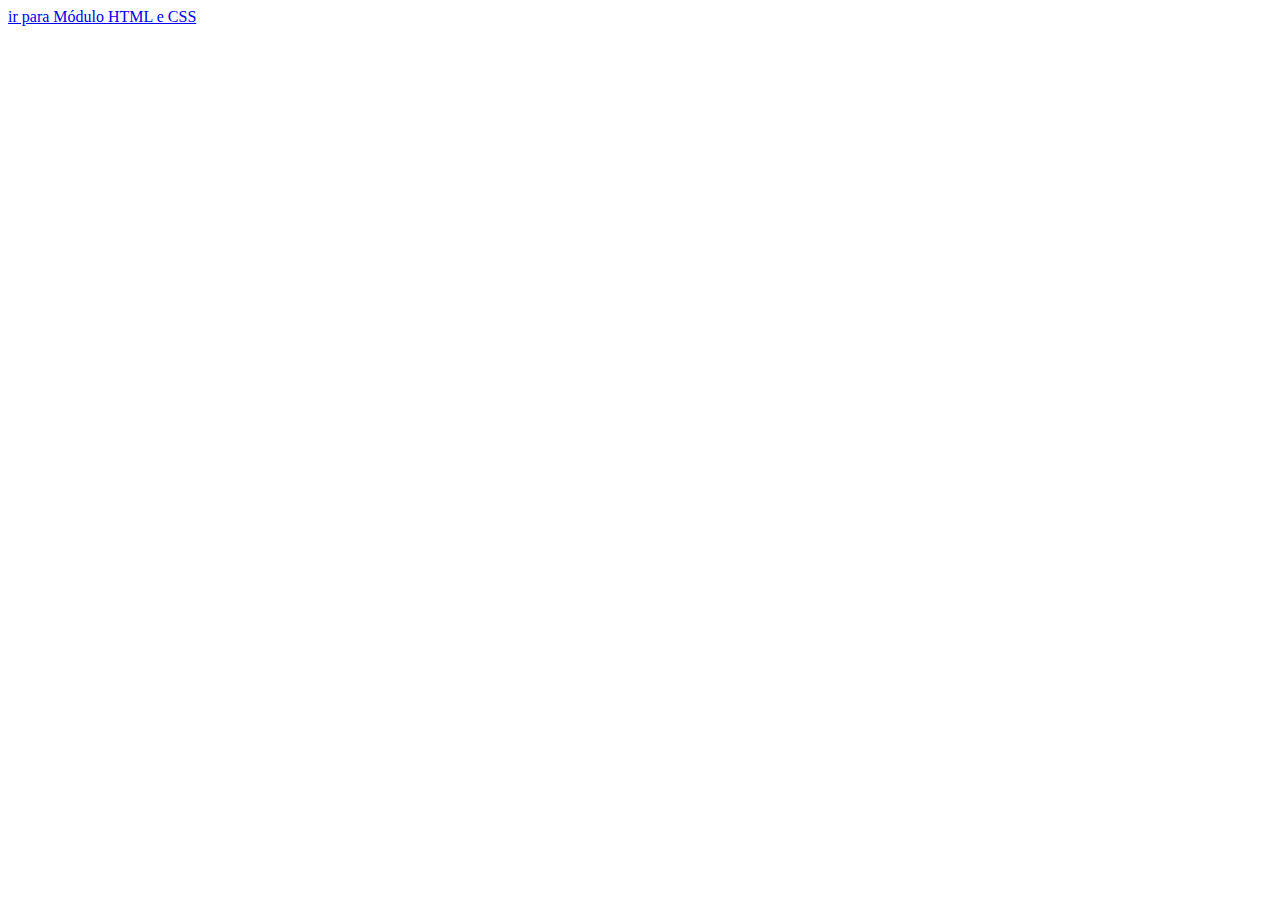
<file: index.html>
<!DOCTYPE html>
<html lang="en">

<head>
    <meta charset="UTF-8">
    <meta name="viewport" content="width=device-width, initial-scale=1.0">
    <title>Document</title>
</head>

<body>
    <a href="modulo-html\index.html">ir para Módulo HTML e CSS</a>
</body>

</html>
</file>
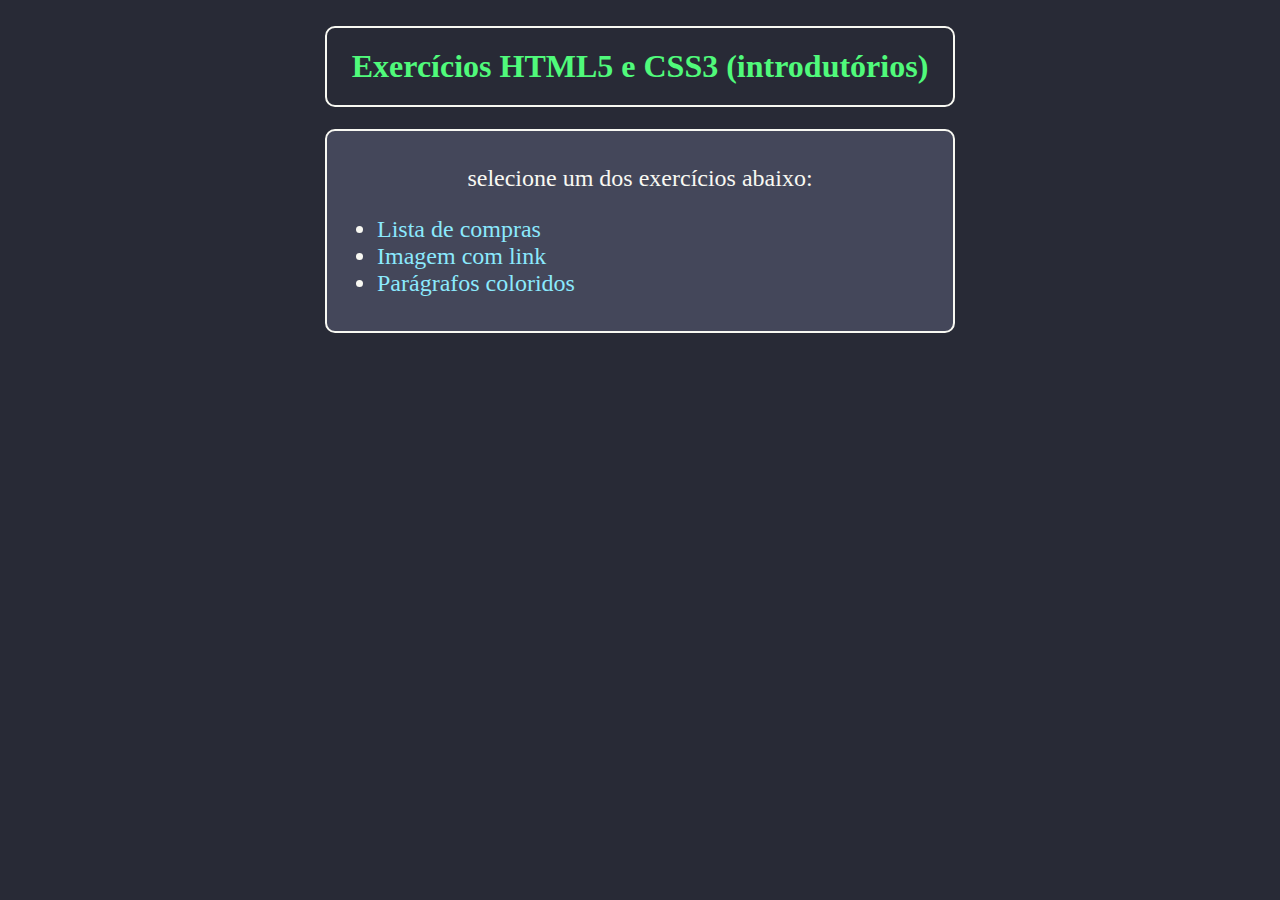
<file: modulo-html/index.html>
<!DOCTYPE html>
<html lang="en">

<head>
    <meta charset="UTF-8">
    <meta name="viewport" content="width=device-width, initial-scale=1.0">
    <title>Hello, World!</title>

    <link rel="stylesheet" href="style.css">
</head>

<body>

    <h1>Exercícios HTML5 e CSS3 (introdutórios)</h1>

    <div class="card">
        <p>selecione um dos exercícios abaixo:</p>
        <ul>
            <li><a href="../modulo-html/ex01/index.html">Lista de compras</a></li>
            <li><a href="../modulo-html/ex02/index.html">Imagem com link</a></li>
            <li><a href="../modulo-html/ex03/index.html">Parágrafos coloridos</a></li>
        </ul>
    </div>
</body>

</html>

<!-- obs: o módulo inicial de HTML é muito introdutório, já vi a grande maioria dos conteúdo abordados (se não, todos). por isso, não vou fazer as anotações de novo. estou apenas assistindo as aulas e relembrando os conceitos, as tags e tudo mais.

a partir do próximo módulo, o que tiver de novidade, faço as coisas junto com os professores. -->
</file>
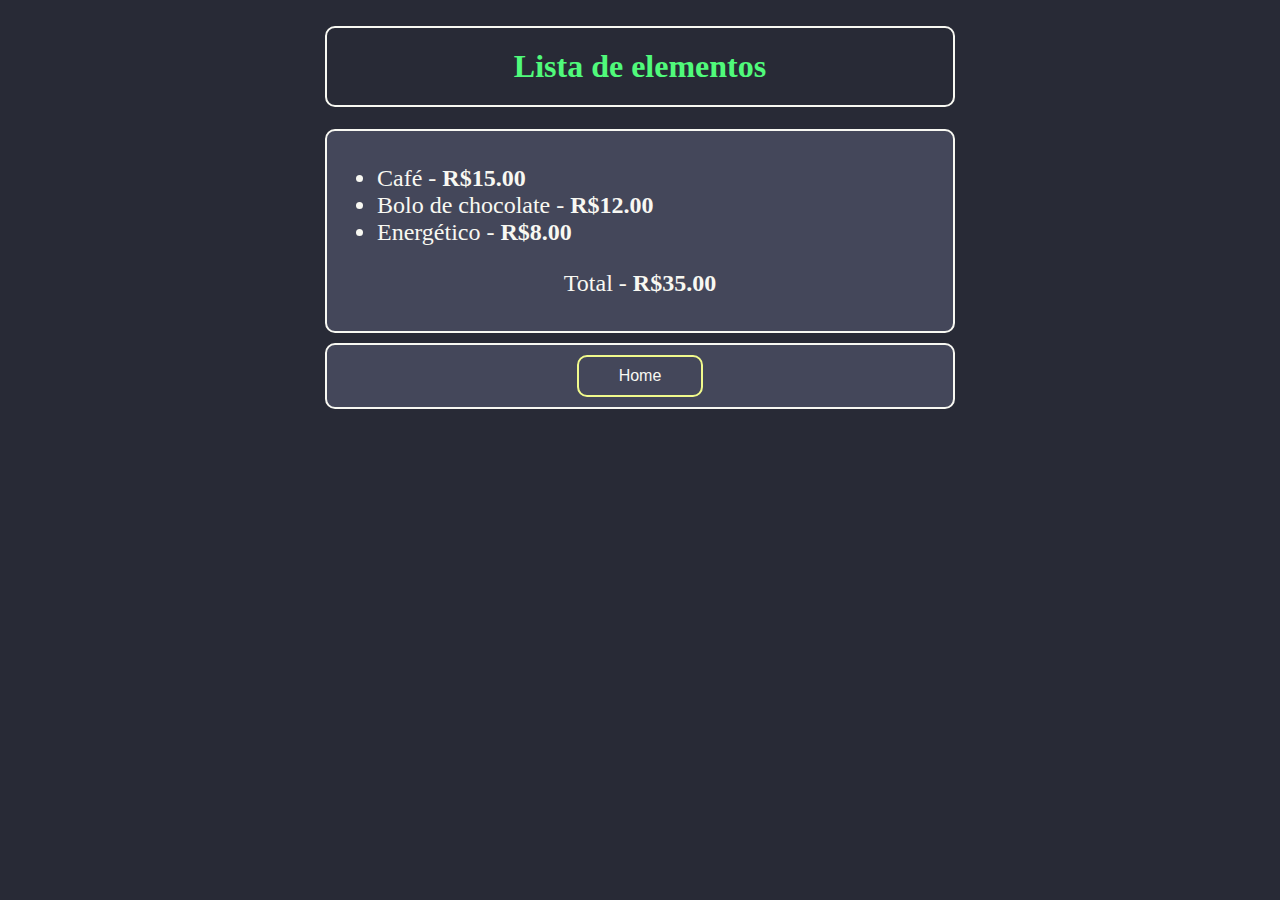
<file: modulo-html/ex01/index.html>
<!DOCTYPE html>
<html lang="en">

<head>
    <meta charset="UTF-8">
    <meta name="viewport" content="width=device-width, initial-scale=1.0">
    <title>Lista de elementos</title>

    <link rel="stylesheet" href="../style.css">
</head>

<body>

    <h1>Lista de elementos</h1>

    <div class="card">
        <ul>
            <li>Café - <strong>R$15.00</strong></li>
            <li>Bolo de chocolate - <strong>R$12.00</strong></li>
            <li>Energético - <strong>R$8.00</strong></li>
        </ul>

        <p>Total - <strong>R$35.00</strong></p>
    </div>

    <div class="card card-home-button">
        <a href="../index.html">
            <button class="home-button" type="button">Home</button>
        </a>
    </div>

</body>

</html>

<!-- enunciado do exercício:

Crie uma lista de alimentos “saudáveis” usando as tags corretas de HTML.

- Sua lista deve ter no mínimo 3 itens e além donome do produto ela deve ter o preço de cada um logo ao lado EM NEGRITO E DANDO ÊNFASE AO VALOR TOTAL.

- Ao final da lista você deve colocar o valor total dos produtos também em negrito e ênfase.

Exemplo de lista: 
- Café - R$ 15,00
- Bolo de chocolate - R$ 12,00
- Energético - R$ 8,00
- Total - R$ 35,0

-->
</file>
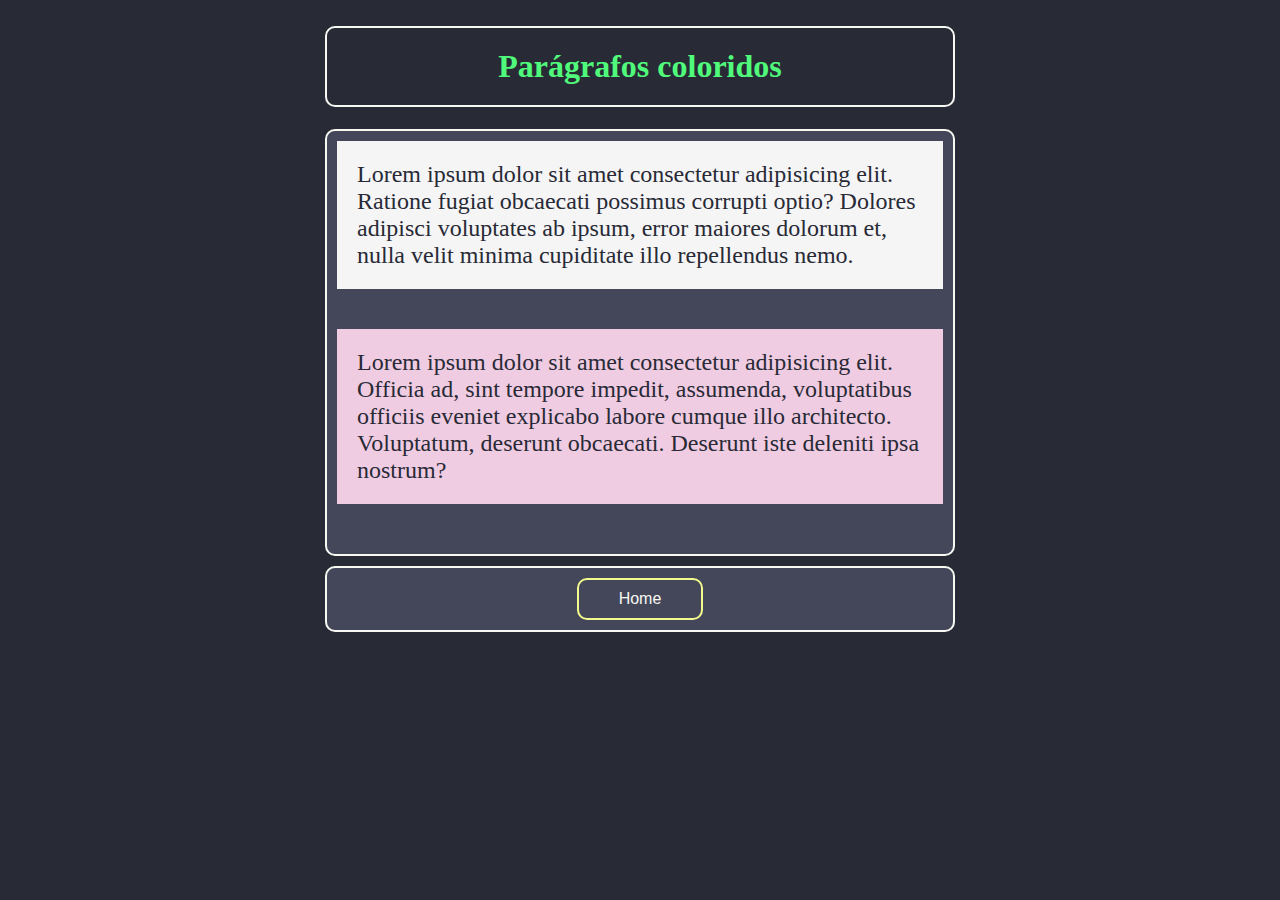
<file: modulo-html/ex03/index.html>
<!DOCTYPE html>
<html lang="en">

<head>
    <meta charset="UTF-8">
    <meta name="viewport" content="width=device-width, initial-scale=1.0">
    <title>Parágrafos coloridos</title>

    <link rel="stylesheet" href="../style.css">
</head>

<body>

    <h1>Parágrafos coloridos</h1>

    <div class="card">
        <div class="paragrafo">Lorem ipsum dolor sit amet consectetur adipisicing elit. Ratione fugiat obcaecati
            possimus corrupti optio? Dolores adipisci voluptates ab ipsum, error maiores dolorum et, nulla velit minima
            cupiditate illo repellendus nemo.</div>

        <div class="paragrafo paragrafo-destacado">Lorem ipsum dolor sit amet consectetur adipisicing elit. Officia ad,
            sint tempore impedit, assumenda, voluptatibus officiis eveniet explicabo labore cumque illo architecto.
            Voluptatum, deserunt obcaecati. Deserunt iste deleniti ipsa nostrum?</div>
    </div>

    <div class="card card-home-button">
        <a href="../index.html">
            <button class="home-button" type="button">Home</button>
        </a>
    </div>

</body>

</html>

<!-- enunciado do exercício:

Crie 2 parágrafos com:

- Cor de fundo diferente em cada um:
    - parágrafo de estilo padrão com fundo cinza claro (#F5F5F5)
    - parágrado de estilo destacado com fundo colorido (#F0CCE2)

- Espaçamento entre um parágrafo e outro de 40px

- Esspaçamento interno de 20px

- Aplique o fundo nos parágrafos de forma que facilite a manutenção caso mais parágrafos sejam adicionados
-->
</file>
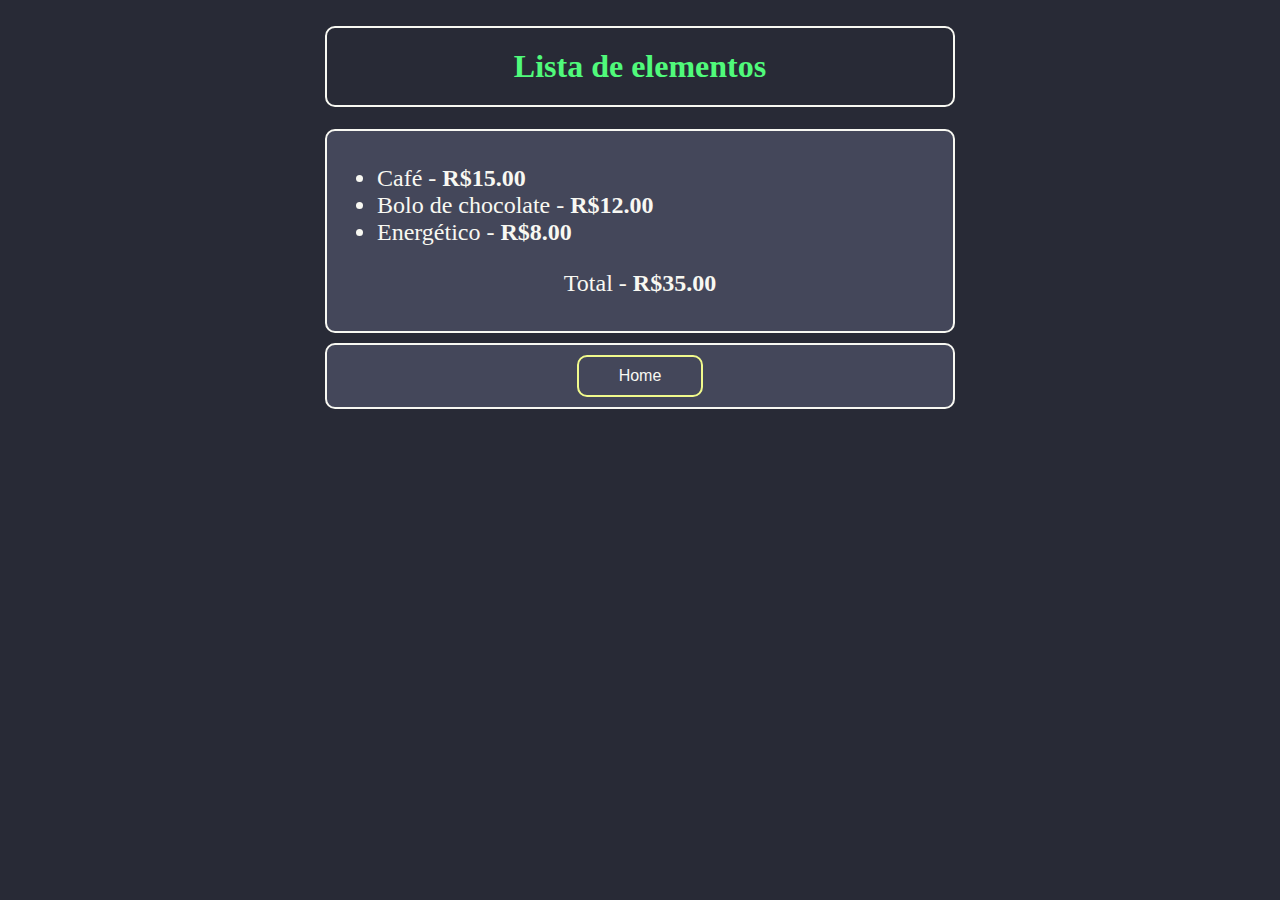
<file: modulo-html/exercicio1.html>
<!DOCTYPE html>
<html lang="en">
<head>
    <meta charset="UTF-8">
    <meta name="viewport" content="width=device-width, initial-scale=1.0">
    <title>Lista de elementos</title>

    <link rel="stylesheet" href="style.css">
</head>
<body>
    
    <h1>Lista de elementos</h1>
    
    <div class="card">
        <ul>
            <li>Café - <strong>R$15.00</strong></li>
            <li>Bolo de chocolate - <strong>R$12.00</strong></li>
            <li>Energético - <strong>R$8.00</strong></li>
        </ul>

        <p>Total - <strong>R$35.00</strong></p>
    </div>

    <div class="card card-home-button">
        <a href="../modulo-html/index.html">
            <button class="home-button" type="button">Home</button>
        </a>
    </div>

</body>
</html>

<!-- enunciado do exercício:

Crie uma lista de alimentos “saudáveis” usando as tags corretas de HTML.

- Sua lista deve ter no mínimo 3 itens e além donome do produto ela deve ter o preço de cada um logo ao lado EM NEGRITO E DANDO ÊNFASE AO VALOR TOTAL.

- Ao final da lista você deve colocar o valor total dos produtos também em negrito e ênfase.

Exemplo de lista: 
- Café - R$ 15,00
- Bolo de chocolate - R$ 12,00
- Energético - R$ 8,00
- Total - R$ 35,0

-->
</file>
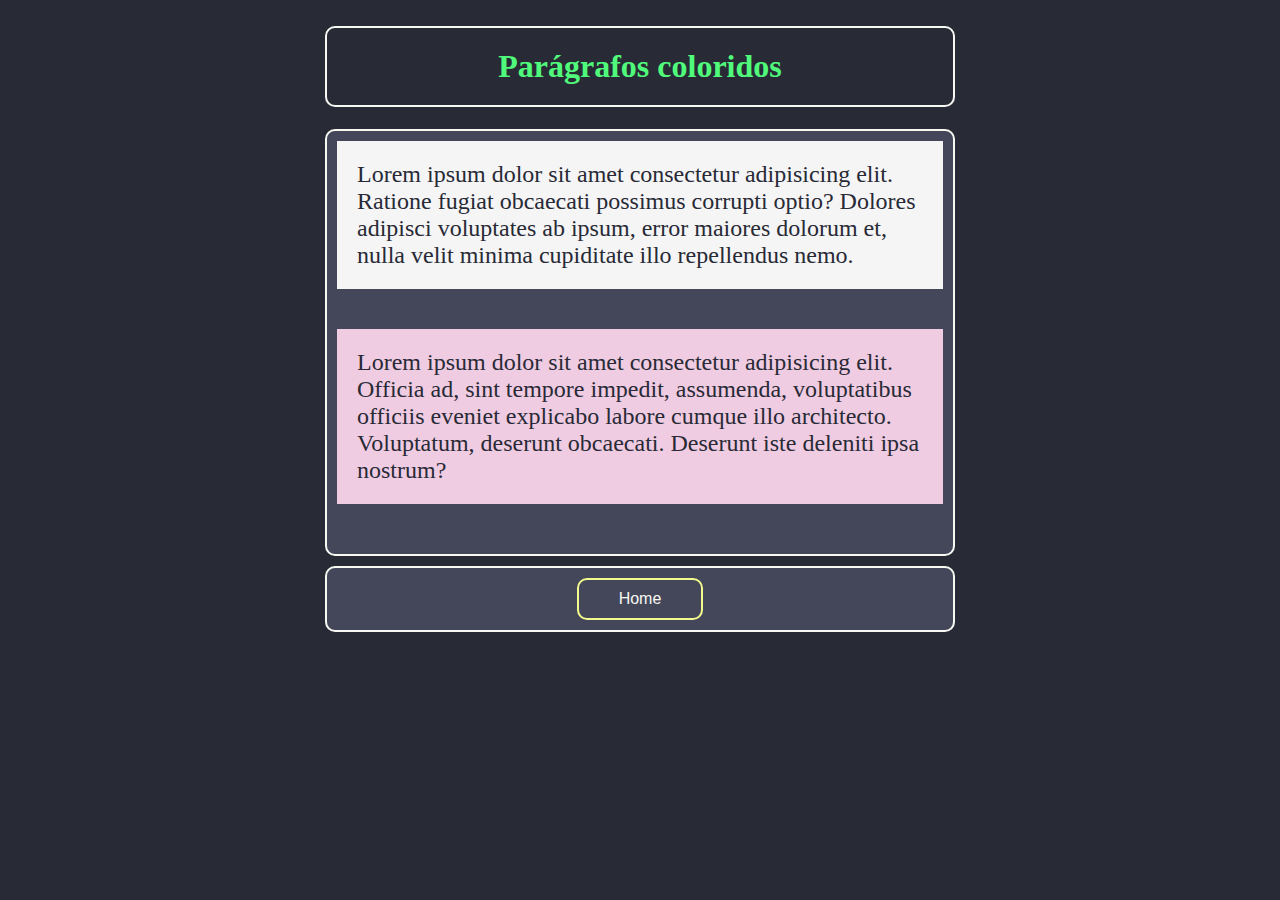
<file: modulo-html/exercicio3.html>
<!DOCTYPE html>
<html lang="en">
<head>
    <meta charset="UTF-8">
    <meta name="viewport" content="width=device-width, initial-scale=1.0">
    <title>Parágrafos coloridos</title>

    <link rel="stylesheet" href="style.css">
</head>
<body>
    
    <h1>Parágrafos coloridos</h1>

    <div class="card">
        <div class="paragrafo">Lorem ipsum dolor sit amet consectetur adipisicing elit. Ratione fugiat obcaecati possimus corrupti optio? Dolores adipisci voluptates ab ipsum, error maiores dolorum et, nulla velit minima cupiditate illo repellendus nemo.</div>
        
        <div class="paragrafo paragrafo-destacado">Lorem ipsum dolor sit amet consectetur adipisicing elit. Officia ad, sint tempore impedit, assumenda, voluptatibus officiis eveniet explicabo labore cumque illo architecto. Voluptatum, deserunt obcaecati. Deserunt iste deleniti ipsa nostrum?</div>
    </div>

    <div class="card card-home-button">
        <a href="../modulo-html/index.html">
            <button class="home-button" type="button">Home</button>
        </a>
    </div>

</body>
</html>

<!-- enunciado do exercício:

Crie 2 parágrafos com:

- Cor de fundo diferente em cada um:
    - parágrafo de estilo padrão com fundo cinza claro (#F5F5F5)
    - parágrado de estilo destacado com fundo colorido (#F0CCE2)

- Espaçamento entre um parágrafo e outro de 40px

- Esspaçamento interno de 20px

- Aplique o fundo nos parágrafos de forma que facilite a manutenção caso mais parágrafos sejam adicionados
-->
</file>
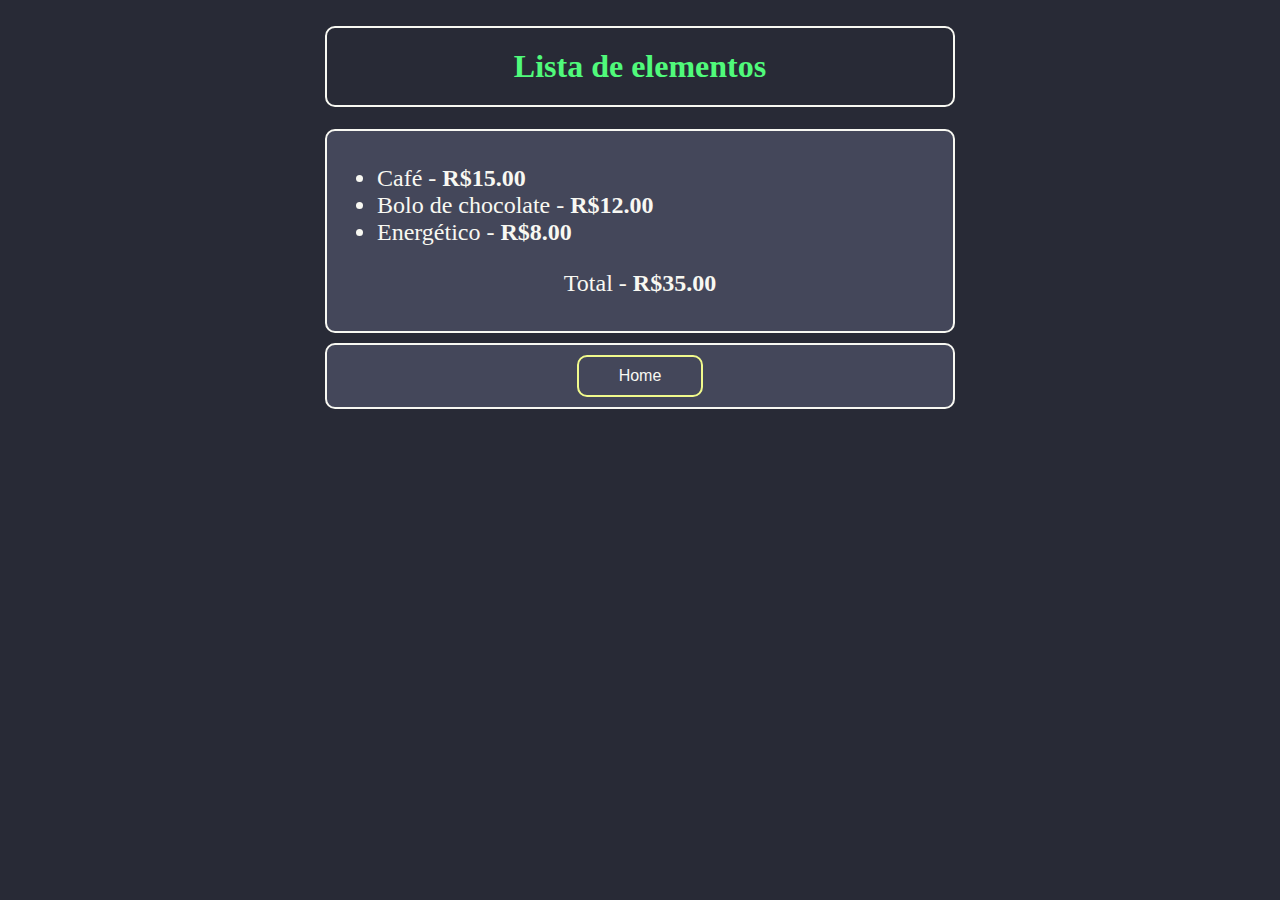
<file: modulo-html/ex01/exercicio1.html>
<!DOCTYPE html>
<html lang="en">
<head>
    <meta charset="UTF-8">
    <meta name="viewport" content="width=device-width, initial-scale=1.0">
    <title>Lista de elementos</title>

    <link rel="stylesheet" href="../style.css">
</head>
<body>
    
    <h1>Lista de elementos</h1>
    
    <div class="card">
        <ul>
            <li>Café - <strong>R$15.00</strong></li>
            <li>Bolo de chocolate - <strong>R$12.00</strong></li>
            <li>Energético - <strong>R$8.00</strong></li>
        </ul>

        <p>Total - <strong>R$35.00</strong></p>
    </div>

    <div class="card card-home-button">
        <a href="../index.html">
            <button class="home-button" type="button">Home</button>
        </a>
    </div>

</body>
</html>

<!-- enunciado do exercício:

Crie uma lista de alimentos “saudáveis” usando as tags corretas de HTML.

- Sua lista deve ter no mínimo 3 itens e além donome do produto ela deve ter o preço de cada um logo ao lado EM NEGRITO E DANDO ÊNFASE AO VALOR TOTAL.

- Ao final da lista você deve colocar o valor total dos produtos também em negrito e ênfase.

Exemplo de lista: 
- Café - R$ 15,00
- Bolo de chocolate - R$ 12,00
- Energético - R$ 8,00
- Total - R$ 35,0

-->
</file>
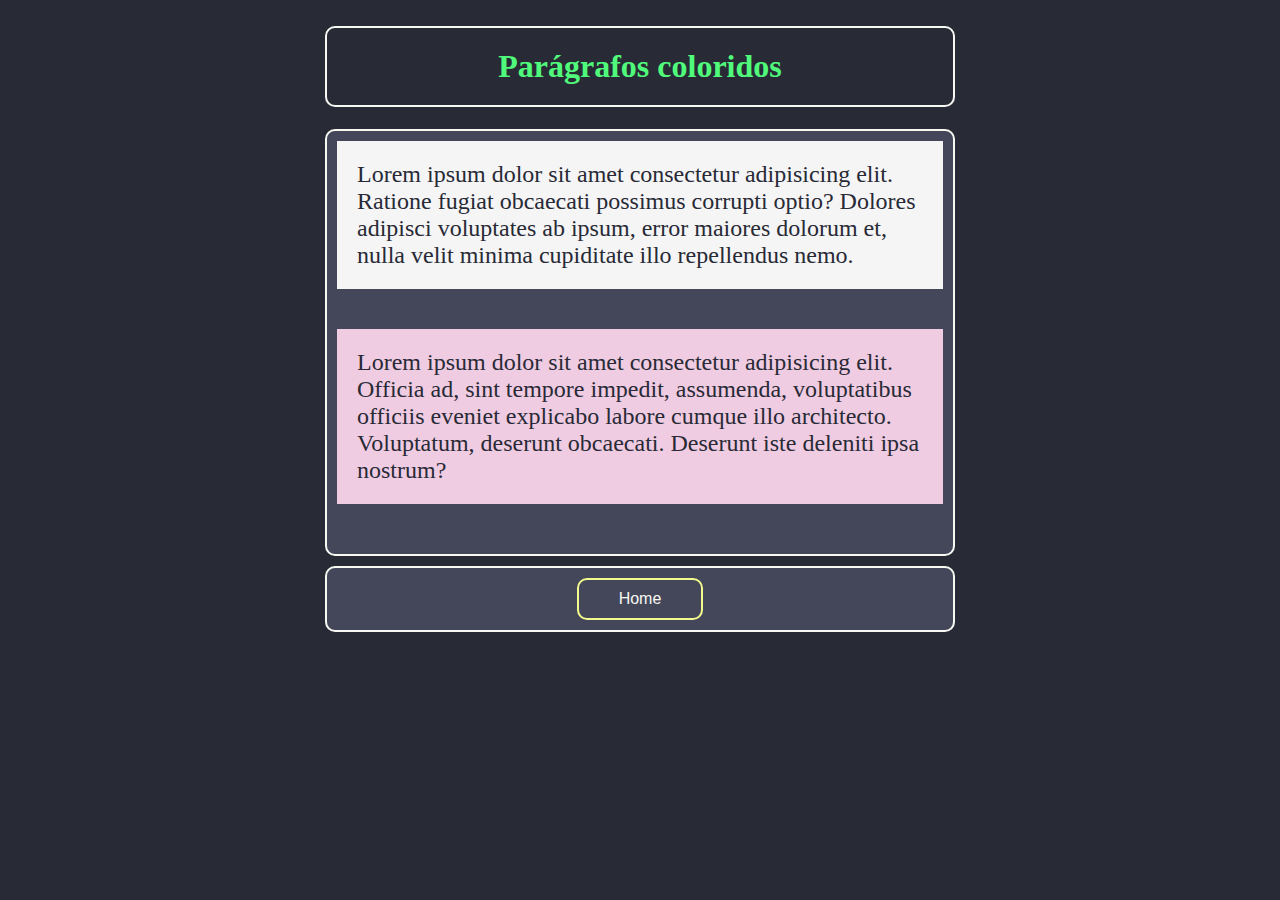
<file: modulo-html/ex03/exercicio3.html>
<!DOCTYPE html>
<html lang="en">
<head>
    <meta charset="UTF-8">
    <meta name="viewport" content="width=device-width, initial-scale=1.0">
    <title>Parágrafos coloridos</title>

    <link rel="stylesheet" href="../style.css">
</head>
<body>
    
    <h1>Parágrafos coloridos</h1>

    <div class="card">
        <div class="paragrafo">Lorem ipsum dolor sit amet consectetur adipisicing elit. Ratione fugiat obcaecati possimus corrupti optio? Dolores adipisci voluptates ab ipsum, error maiores dolorum et, nulla velit minima cupiditate illo repellendus nemo.</div>
        
        <div class="paragrafo paragrafo-destacado">Lorem ipsum dolor sit amet consectetur adipisicing elit. Officia ad, sint tempore impedit, assumenda, voluptatibus officiis eveniet explicabo labore cumque illo architecto. Voluptatum, deserunt obcaecati. Deserunt iste deleniti ipsa nostrum?</div>
    </div>

    <div class="card card-home-button">
        <a href="../index.html">
            <button class="home-button" type="button">Home</button>
        </a>
    </div>

</body>
</html>

<!-- enunciado do exercício:

Crie 2 parágrafos com:

- Cor de fundo diferente em cada um:
    - parágrafo de estilo padrão com fundo cinza claro (#F5F5F5)
    - parágrado de estilo destacado com fundo colorido (#F0CCE2)

- Espaçamento entre um parágrafo e outro de 40px

- Esspaçamento interno de 20px

- Aplique o fundo nos parágrafos de forma que facilite a manutenção caso mais parágrafos sejam adicionados
-->
</file>
<file: modulo-html/style.css>
body {
    box-sizing: border-box;
    background-color: #282A36;
    color: #F8F8F2;

    /* tudo centralizado */
    padding: 5px;
    margin: auto;
    width: 50%;
}

h1 {
    padding: 20px;

    color: #50FA7B;
    text-align: center;

    border: solid #F8F8F2 2px;
    border-radius: 10px;
}

.card {
    position: relative;

    padding: 10px;
    margin-bottom: 10px;

    background-color: #44475A;
    font-size: 24px;

    border: solid #F8F8F2 2px;
    border-radius: 10px;
}

.card p {
    text-align: center;
}

a {
    color: #8BE9FD;
    text-decoration: none;
}

.paragrafo {
    padding: 20px;
    margin-bottom: 40px;

    color: #282A36;
    background-color: #F5F5F5;
}

.paragrafo-destacado {
    background-color: #F0CCE2;
}



/* home button configs */
.card-home-button {
    /* center button within card*/
    display: flex;
    justify-content: center;
}

.home-button {
    padding: 10px 40px;

    text-align: center;
    text-decoration: none;
    font-size: 16px;

    border-radius: 10px;
    background-color: #44475A;
    color: #F8F8F2;
    border: 2px solid #F1FA8C;

    cursor: pointer;

    /* config do hover */
    transition-duration: 0.4s;
}

.home-button:hover {
    background-color: #F1FA8C;
    color: #282A36;
}



/* ATENÇÃO: as informações de CSS que foram passadas no curso, assim como o que acoonteceu com HTML, foram muito introdutórias. algumas coisinhas eu relembrei, então fiz as anotações, mas de resto, apenas visualizei as aulas. a partir dos próximo módulos, coloco a mão na massa pra valer. */


/* anotação interessante sobre vh e vw
vh - unidade de medida para altura que é baseada na tela do user
vw - unidade de medida para largura que é baseada na tela do user

min-heigth - mínimo para a altura, mas se necessário, pode extender
min-width - mínimo para a largura, mas se necessário, pode extender */

/* box-sizing: border-box - serve para ignorar os cálculos manuais do padding e do margin. você define uma div com um "box-sizing: border-box" para automatizar esses cálculos*/
</file>
